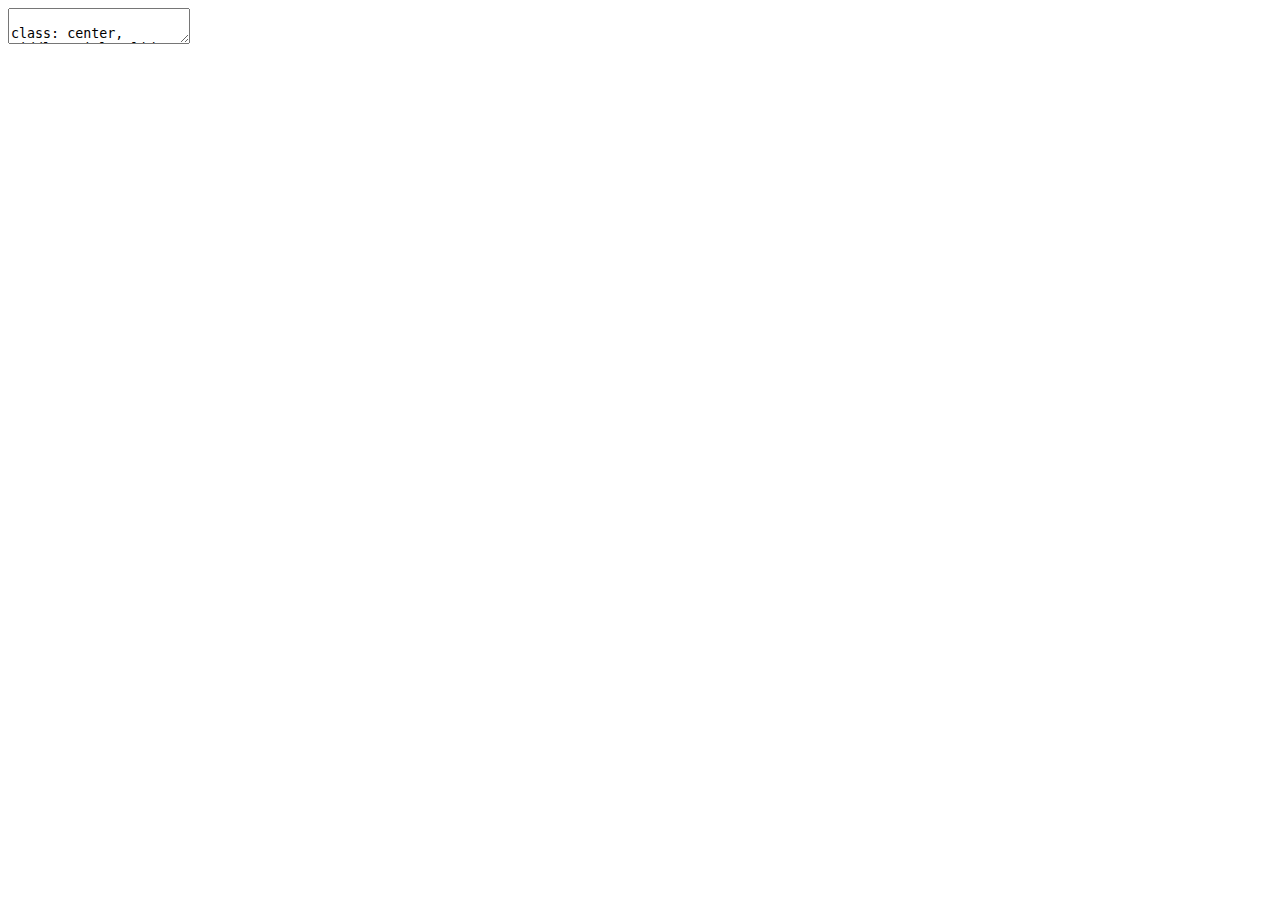
<file: index.html>
<!DOCTYPE html>
<html lang="" xml:lang="">
  <head>
    <title>index.knit</title>
    <meta charset="utf-8" />
    <script src="index_files/header-attrs-2.29/header-attrs.js"></script>
    <link href="index_files/remark-css-0.0.1/default.css" rel="stylesheet" />
    <script src="index_files/kePrint-0.0.1/kePrint.js"></script>
    <link href="index_files/lightable-0.0.1/lightable.css" rel="stylesheet" />
    <link rel="stylesheet" href="modern.css" type="text/css" />
  </head>
  <body>
    <textarea id="source">

class: center, middle, title-slide

# Unaligned Decoupling  
### *How U.S. Allies Responded to Washington’s Trade War with China*
#### Ikhyun Lee  
#### School of International Service, American University
#### April 9, 2025

---
# Overview

**Background**  
	•	In 2018, the United States launched a trade war with China, aiming to economically decouple
&lt;br&gt;
	•	The U.S. has consistently tried to build a coalition of like-minded partners to reduce dependence on China

***

**Research Question**  
Did U.S. allies align with U.S. strategy and reduce their own strategic imports from China?

***

**Key Finding**  
The U.S. reduced strategic imports after 2018.  
Most allies? They went the opposite direction.

---
# Data

**Data Source**: UN Comtrade (cleaned and processed in R)
***
**Scope of Analysis**
- **Years**: 2014–2022
- **Countries**: United States, Japan, South Korea, United Kingdom, Germany, France, Australia
- **Products**: 13 strategic HS codes (e.g., semiconductors, aircraft parts, telecom equipment)
***
**Unit of Analysis**: Country–year–product imports from China (n = 787)

---
&lt;h2 style="font-size: 50px; font-weight: 700; margin-bottom: 10px;"&gt;
Analysis 1: Total Strategic Imports from China
&lt;/h2&gt;

&lt;img src="index_files/figure-html/unnamed-chunk-1-1.png" width="100%" style="margin-bottom:0;" /&gt;

---
# Analysis 2: Post-2018 Divergence (Aggregated Interaction Model)

## *What does this model estimate?*

- Whether U.S. allies **diverged from** the U.S. after the trade war began.
- DV: Log of strategic imports from China(USD)
- IV: `Post-2018 × Country` interactions
- Benchmarks each country **relative to the U.S.**
 
&lt;br&gt;
🟢 Positive coefficients = divergence from U.S. post-2018
&lt;br&gt;
🔴 Negative coefficients = alignment with U.S. decoupling


---
# Results
&lt;div style="display: flex; justify-content: space-between; align-items: flex-start; gap: 40px;"&gt;

&lt;!-- LEFT: Table --&gt;
&lt;div style="flex: 1.2;"&gt;
&lt;table class="table" style="font-size: 13px; width: auto !important; "&gt;
&lt;caption style="font-size: initial !important;"&gt;&lt;span style="font-size:22px; font-weight:700; color:#003049;"&gt;Strategic Imports from China&lt;/span&gt;&lt;/caption&gt;
 &lt;thead&gt;
  &lt;tr&gt;
   &lt;th style="text-align:left;"&gt; Term &lt;/th&gt;
   &lt;th style="text-align:left;"&gt; Estimate &lt;/th&gt;
   &lt;th style="text-align:right;"&gt; Std. Error &lt;/th&gt;
   &lt;th style="text-align:right;"&gt; p-value &lt;/th&gt;
  &lt;/tr&gt;
 &lt;/thead&gt;
&lt;tbody&gt;
  &lt;tr&gt;
   &lt;td style="text-align:left;"&gt; Constant &lt;/td&gt;
   &lt;td style="text-align:left;"&gt; 24.343*** &lt;/td&gt;
   &lt;td style="text-align:right;"&gt; 0.091 &lt;/td&gt;
   &lt;td style="text-align:right;"&gt; 0.000 &lt;/td&gt;
  &lt;/tr&gt;
  &lt;tr&gt;
   &lt;td style="text-align:left;"&gt; USA (Post-2018) &lt;/td&gt;
   &lt;td style="text-align:left;"&gt; -0.268* &lt;/td&gt;
   &lt;td style="text-align:right;"&gt; 0.122 &lt;/td&gt;
   &lt;td style="text-align:right;"&gt; 0.033 &lt;/td&gt;
  &lt;/tr&gt;
  &lt;tr&gt;
   &lt;td style="text-align:left;"&gt; Australia &lt;/td&gt;
   &lt;td style="text-align:left;"&gt; -2.922*** &lt;/td&gt;
   &lt;td style="text-align:right;"&gt; 0.129 &lt;/td&gt;
   &lt;td style="text-align:right;"&gt; 0.000 &lt;/td&gt;
  &lt;/tr&gt;
  &lt;tr&gt;
   &lt;td style="text-align:left;"&gt; France &lt;/td&gt;
   &lt;td style="text-align:left;"&gt; -2.647*** &lt;/td&gt;
   &lt;td style="text-align:right;"&gt; 0.129 &lt;/td&gt;
   &lt;td style="text-align:right;"&gt; 0.000 &lt;/td&gt;
  &lt;/tr&gt;
  &lt;tr&gt;
   &lt;td style="text-align:left;"&gt; Germany &lt;/td&gt;
   &lt;td style="text-align:left;"&gt; -1.806*** &lt;/td&gt;
   &lt;td style="text-align:right;"&gt; 0.129 &lt;/td&gt;
   &lt;td style="text-align:right;"&gt; 0.000 &lt;/td&gt;
  &lt;/tr&gt;
  &lt;tr&gt;
   &lt;td style="text-align:left;"&gt; Japan &lt;/td&gt;
   &lt;td style="text-align:left;"&gt; -1.646*** &lt;/td&gt;
   &lt;td style="text-align:right;"&gt; 0.129 &lt;/td&gt;
   &lt;td style="text-align:right;"&gt; 0.000 &lt;/td&gt;
  &lt;/tr&gt;
  &lt;tr&gt;
   &lt;td style="text-align:left;"&gt; South Korea &lt;/td&gt;
   &lt;td style="text-align:left;"&gt; -1.291*** &lt;/td&gt;
   &lt;td style="text-align:right;"&gt; 0.129 &lt;/td&gt;
   &lt;td style="text-align:right;"&gt; 0.000 &lt;/td&gt;
  &lt;/tr&gt;
  &lt;tr&gt;
   &lt;td style="text-align:left;"&gt; UK &lt;/td&gt;
   &lt;td style="text-align:left;"&gt; -2.527*** &lt;/td&gt;
   &lt;td style="text-align:right;"&gt; 0.129 &lt;/td&gt;
   &lt;td style="text-align:right;"&gt; 0.000 &lt;/td&gt;
  &lt;/tr&gt;
  &lt;tr&gt;
   &lt;td style="text-align:left;"&gt; Australia × Post-2018 &lt;/td&gt;
   &lt;td style="text-align:left;"&gt; 0.551** &lt;/td&gt;
   &lt;td style="text-align:right;"&gt; 0.173 &lt;/td&gt;
   &lt;td style="text-align:right;"&gt; 0.002 &lt;/td&gt;
  &lt;/tr&gt;
  &lt;tr&gt;
   &lt;td style="text-align:left;"&gt; France × Post-2018 &lt;/td&gt;
   &lt;td style="text-align:left;"&gt; 0.104 &lt;/td&gt;
   &lt;td style="text-align:right;"&gt; 0.173 &lt;/td&gt;
   &lt;td style="text-align:right;"&gt; 0.549 &lt;/td&gt;
  &lt;/tr&gt;
  &lt;tr&gt;
   &lt;td style="text-align:left;"&gt; Germany × Post-2018 &lt;/td&gt;
   &lt;td style="text-align:left;"&gt; 0.614*** &lt;/td&gt;
   &lt;td style="text-align:right;"&gt; 0.173 &lt;/td&gt;
   &lt;td style="text-align:right;"&gt; 0.001 &lt;/td&gt;
  &lt;/tr&gt;
  &lt;tr&gt;
   &lt;td style="text-align:left;"&gt; Japan × Post-2018 &lt;/td&gt;
   &lt;td style="text-align:left;"&gt; 0.487** &lt;/td&gt;
   &lt;td style="text-align:right;"&gt; 0.173 &lt;/td&gt;
   &lt;td style="text-align:right;"&gt; 0.007 &lt;/td&gt;
  &lt;/tr&gt;
  &lt;tr&gt;
   &lt;td style="text-align:left;"&gt; South Korea × Post-2018 &lt;/td&gt;
   &lt;td style="text-align:left;"&gt; 0.94*** &lt;/td&gt;
   &lt;td style="text-align:right;"&gt; 0.173 &lt;/td&gt;
   &lt;td style="text-align:right;"&gt; 0.000 &lt;/td&gt;
  &lt;/tr&gt;
  &lt;tr&gt;
   &lt;td style="text-align:left;"&gt; UK × Post-2018 &lt;/td&gt;
   &lt;td style="text-align:left;"&gt; 0.598** &lt;/td&gt;
   &lt;td style="text-align:right;"&gt; 0.173 &lt;/td&gt;
   &lt;td style="text-align:right;"&gt; 0.001 &lt;/td&gt;
  &lt;/tr&gt;
  &lt;tr&gt;
   &lt;td style="text-align:left;"&gt; Observations &lt;/td&gt;
   &lt;td style="text-align:left;"&gt; 63 &lt;/td&gt;
   &lt;td style="text-align:right;"&gt; NA &lt;/td&gt;
   &lt;td style="text-align:right;"&gt; NA &lt;/td&gt;
  &lt;/tr&gt;
  &lt;tr&gt;
   &lt;td style="text-align:left;"&gt; R-squared &lt;/td&gt;
   &lt;td style="text-align:left;"&gt; 0.97 &lt;/td&gt;
   &lt;td style="text-align:right;"&gt; NA &lt;/td&gt;
   &lt;td style="text-align:right;"&gt; NA &lt;/td&gt;
  &lt;/tr&gt;
  &lt;tr&gt;
   &lt;td style="text-align:left;"&gt; Adjusted R-squared &lt;/td&gt;
   &lt;td style="text-align:left;"&gt; 0.962 &lt;/td&gt;
   &lt;td style="text-align:right;"&gt; NA &lt;/td&gt;
   &lt;td style="text-align:right;"&gt; NA &lt;/td&gt;
  &lt;/tr&gt;
&lt;/tbody&gt;
&lt;/table&gt;

&lt;/div&gt;
&lt;!-- RIGHT: Interpretation --&gt;
&lt;div style="flex: 1.8; font-size: 26px; color: #003049; padding-top: 10px; line-height: 1.5;"&gt;

	•	🇺🇸 U.S. Post-2018: −0.268
	&lt;br&gt;
	→ U.S. reduced strategic imports by 23.5%
	&lt;br&gt;
	&lt;br&gt;
	•	🇰🇷 South Korea × Post-2018: +0.940
	&lt;br&gt;
	→ Diverged by 156% vs. U.S.
	&lt;br&gt;
	&lt;br&gt;
	•	🇩🇪 Germany × Post-2018: +0.614
	&lt;br&gt;
	→ Diverged by 84.8%
	&lt;br&gt;
	&lt;br&gt;
	•	🇬🇧 UK × Post-2018: +0.598
	&lt;br&gt;
	→ Diverged by 81.9%
	&lt;br&gt;
	&lt;br&gt;
	&lt;em&gt;Relative divergence, not absolute import growth&lt;em&gt;

&lt;/div&gt;
&lt;/div&gt;

---
# Visualization: Country Divergence

&lt;img src="index_files/figure-html/unnamed-chunk-4-1.png" width="100%" style="margin-bottom:0;" /&gt;
→Germany, South Korea, and the UK show the greatest divergence from U.S. decoupling 
---
# Robustness Check

### *I test whether results hold under:*
- Robust (heteroskedasticity-consistent) standard errors

&lt;table class="table" style="font-size: 13px; width: auto !important; "&gt;
&lt;caption style="font-size: initial !important;"&gt;Robust SEs (HC1): Post-2018 Effects by Country&lt;/caption&gt;
 &lt;thead&gt;
  &lt;tr&gt;
   &lt;th style="text-align:left;"&gt; Term &lt;/th&gt;
   &lt;th style="text-align:left;"&gt; Estimate &lt;/th&gt;
   &lt;th style="text-align:right;"&gt; Std. Error &lt;/th&gt;
   &lt;th style="text-align:right;"&gt; p-value &lt;/th&gt;
  &lt;/tr&gt;
 &lt;/thead&gt;
&lt;tbody&gt;
  &lt;tr&gt;
   &lt;td style="text-align:left;"&gt; USA (Post-2018) &lt;/td&gt;
   &lt;td style="text-align:left;"&gt; -0.268 &lt;/td&gt;
   &lt;td style="text-align:right;"&gt; 0.179 &lt;/td&gt;
   &lt;td style="text-align:right;"&gt; 0.141 &lt;/td&gt;
  &lt;/tr&gt;
  &lt;tr&gt;
   &lt;td style="text-align:left;"&gt; Australia × Post-2018 &lt;/td&gt;
   &lt;td style="text-align:left;"&gt; 0.551★★ &lt;/td&gt;
   &lt;td style="text-align:right;"&gt; 0.192 &lt;/td&gt;
   &lt;td style="text-align:right;"&gt; 0.006 &lt;/td&gt;
  &lt;/tr&gt;
  &lt;tr&gt;
   &lt;td style="text-align:left;"&gt; France × Post-2018 &lt;/td&gt;
   &lt;td style="text-align:left;"&gt; 0.104 &lt;/td&gt;
   &lt;td style="text-align:right;"&gt; 0.225 &lt;/td&gt;
   &lt;td style="text-align:right;"&gt; 0.645 &lt;/td&gt;
  &lt;/tr&gt;
  &lt;tr&gt;
   &lt;td style="text-align:left;"&gt; Germany × Post-2018 &lt;/td&gt;
   &lt;td style="text-align:left;"&gt; 0.614★★ &lt;/td&gt;
   &lt;td style="text-align:right;"&gt; 0.202 &lt;/td&gt;
   &lt;td style="text-align:right;"&gt; 0.004 &lt;/td&gt;
  &lt;/tr&gt;
  &lt;tr&gt;
   &lt;td style="text-align:left;"&gt; Japan × Post-2018 &lt;/td&gt;
   &lt;td style="text-align:left;"&gt; 0.487★ &lt;/td&gt;
   &lt;td style="text-align:right;"&gt; 0.187 &lt;/td&gt;
   &lt;td style="text-align:right;"&gt; 0.012 &lt;/td&gt;
  &lt;/tr&gt;
  &lt;tr&gt;
   &lt;td style="text-align:left;"&gt; South Korea × Post-2018 &lt;/td&gt;
   &lt;td style="text-align:left;"&gt; 0.94★★★ &lt;/td&gt;
   &lt;td style="text-align:right;"&gt; 0.222 &lt;/td&gt;
   &lt;td style="text-align:right;"&gt; 0.000 &lt;/td&gt;
  &lt;/tr&gt;
  &lt;tr&gt;
   &lt;td style="text-align:left;"&gt; UK × Post-2018 &lt;/td&gt;
   &lt;td style="text-align:left;"&gt; 0.598★★ &lt;/td&gt;
   &lt;td style="text-align:right;"&gt; 0.206 &lt;/td&gt;
   &lt;td style="text-align:right;"&gt; 0.005 &lt;/td&gt;
  &lt;/tr&gt;
&lt;/tbody&gt;
&lt;/table&gt;
✅ Results are consistent across robustness checks.  
The divergence in allied behavior holds — even with alternative specifications.
---
# Key Takeaways

- U.S. strategic imports from China **declined** after 2018
- Most allies *did not* follow - several increased strategic imports
- Alliance cohesion appears limited in the economic domain

---
class: small-title
# Appendix: 13 Strategic Products (HS6 Codes)

&lt;table class="table" style="font-size: 16px; width: auto !important; margin-left: auto; margin-right: auto;"&gt;
 &lt;thead&gt;
  &lt;tr&gt;
   &lt;th style="text-align:left;"&gt; Sector &lt;/th&gt;
   &lt;th style="text-align:left;"&gt; HS_Code &lt;/th&gt;
   &lt;th style="text-align:left;"&gt; Description &lt;/th&gt;
  &lt;/tr&gt;
 &lt;/thead&gt;
&lt;tbody&gt;
  &lt;tr&gt;
   &lt;td style="text-align:left;"&gt; Semiconductors &lt;/td&gt;
   &lt;td style="text-align:left;"&gt; 854231 &lt;/td&gt;
   &lt;td style="text-align:left;"&gt; Microprocessor units &lt;/td&gt;
  &lt;/tr&gt;
  &lt;tr&gt;
   &lt;td style="text-align:left;"&gt;  &lt;/td&gt;
   &lt;td style="text-align:left;"&gt; 854232 &lt;/td&gt;
   &lt;td style="text-align:left;"&gt; Memory chips &lt;/td&gt;
  &lt;/tr&gt;
  &lt;tr&gt;
   &lt;td style="text-align:left;"&gt;  &lt;/td&gt;
   &lt;td style="text-align:left;"&gt; 854233 &lt;/td&gt;
   &lt;td style="text-align:left;"&gt; Amplifier ICs &lt;/td&gt;
  &lt;/tr&gt;
  &lt;tr&gt;
   &lt;td style="text-align:left;"&gt;  &lt;/td&gt;
   &lt;td style="text-align:left;"&gt; 854239 &lt;/td&gt;
   &lt;td style="text-align:left;"&gt; Other integrated circuits &lt;/td&gt;
  &lt;/tr&gt;
  &lt;tr&gt;
   &lt;td style="text-align:left;"&gt; Telecom Equipment &lt;/td&gt;
   &lt;td style="text-align:left;"&gt; 851770 &lt;/td&gt;
   &lt;td style="text-align:left;"&gt; Telephone or networking parts &lt;/td&gt;
  &lt;/tr&gt;
  &lt;tr&gt;
   &lt;td style="text-align:left;"&gt;  &lt;/td&gt;
   &lt;td style="text-align:left;"&gt; 852990 &lt;/td&gt;
   &lt;td style="text-align:left;"&gt; Radio/telecom transmission parts &lt;/td&gt;
  &lt;/tr&gt;
  &lt;tr&gt;
   &lt;td style="text-align:left;"&gt; Aerospace &lt;/td&gt;
   &lt;td style="text-align:left;"&gt; 880330 &lt;/td&gt;
   &lt;td style="text-align:left;"&gt; Aircraft parts &lt;/td&gt;
  &lt;/tr&gt;
  &lt;tr&gt;
   &lt;td style="text-align:left;"&gt;  &lt;/td&gt;
   &lt;td style="text-align:left;"&gt; 880390 &lt;/td&gt;
   &lt;td style="text-align:left;"&gt; Other aircraft or helicopter parts &lt;/td&gt;
  &lt;/tr&gt;
  &lt;tr&gt;
   &lt;td style="text-align:left;"&gt; Engine Components &lt;/td&gt;
   &lt;td style="text-align:left;"&gt; 840999 &lt;/td&gt;
   &lt;td style="text-align:left;"&gt; Parts for aircraft or vehicle engines &lt;/td&gt;
  &lt;/tr&gt;
  &lt;tr&gt;
   &lt;td style="text-align:left;"&gt; Electronics &lt;/td&gt;
   &lt;td style="text-align:left;"&gt; 850440 &lt;/td&gt;
   &lt;td style="text-align:left;"&gt; Power supply units and converters &lt;/td&gt;
  &lt;/tr&gt;
  &lt;tr&gt;
   &lt;td style="text-align:left;"&gt;  &lt;/td&gt;
   &lt;td style="text-align:left;"&gt; 847150 &lt;/td&gt;
   &lt;td style="text-align:left;"&gt; Computer processing units &lt;/td&gt;
  &lt;/tr&gt;
  &lt;tr&gt;
   &lt;td style="text-align:left;"&gt; Batteries &lt;/td&gt;
   &lt;td style="text-align:left;"&gt; 850760 &lt;/td&gt;
   &lt;td style="text-align:left;"&gt; Lithium-ion batteries &lt;/td&gt;
  &lt;/tr&gt;
  &lt;tr&gt;
   &lt;td style="text-align:left;"&gt; Rare Earths &lt;/td&gt;
   &lt;td style="text-align:left;"&gt; 280530 &lt;/td&gt;
   &lt;td style="text-align:left;"&gt; Yttrium oxide (rare earth metal) &lt;/td&gt;
  &lt;/tr&gt;
&lt;/tbody&gt;
&lt;/table&gt;
*These HS6 codes were selected based on their prominence in U.S. trade policy debates, export controls, and strategic technology initiatives.

---

class: center, middle, question-slide

# Thank You!

## Questions?



*il0974a@american.edu*
&lt;br&gt;
*GitHub: ikhyun813*

    </textarea>
<style data-target="print-only">@media screen {.remark-slide-container{display:block;}.remark-slide-scaler{box-shadow:none;}}</style>
<script src="https://remarkjs.com/downloads/remark-latest.min.js"></script>
<script>var slideshow = remark.create({
"highlightStyle": "github",
"highlightLines": true,
"ratio": "16:9",
"transition": "fade"
});
if (window.HTMLWidgets) slideshow.on('afterShowSlide', function (slide) {
  window.dispatchEvent(new Event('resize'));
});
(function(d) {
  var s = d.createElement("style"), r = d.querySelector(".remark-slide-scaler");
  if (!r) return;
  s.type = "text/css"; s.innerHTML = "@page {size: " + r.style.width + " " + r.style.height +"; }";
  d.head.appendChild(s);
})(document);

(function(d) {
  var el = d.getElementsByClassName("remark-slides-area");
  if (!el) return;
  var slide, slides = slideshow.getSlides(), els = el[0].children;
  for (var i = 1; i < slides.length; i++) {
    slide = slides[i];
    if (slide.properties.continued === "true" || slide.properties.count === "false") {
      els[i - 1].className += ' has-continuation';
    }
  }
  var s = d.createElement("style");
  s.type = "text/css"; s.innerHTML = "@media print { .has-continuation { display: none; } }";
  d.head.appendChild(s);
})(document);
// delete the temporary CSS (for displaying all slides initially) when the user
// starts to view slides
(function() {
  var deleted = false;
  slideshow.on('beforeShowSlide', function(slide) {
    if (deleted) return;
    var sheets = document.styleSheets, node;
    for (var i = 0; i < sheets.length; i++) {
      node = sheets[i].ownerNode;
      if (node.dataset["target"] !== "print-only") continue;
      node.parentNode.removeChild(node);
    }
    deleted = true;
  });
})();
// add `data-at-shortcutkeys` attribute to <body> to resolve conflicts with JAWS
// screen reader (see PR #262)
(function(d) {
  let res = {};
  d.querySelectorAll('.remark-help-content table tr').forEach(tr => {
    const t = tr.querySelector('td:nth-child(2)').innerText;
    tr.querySelectorAll('td:first-child .key').forEach(key => {
      const k = key.innerText;
      if (/^[a-z]$/.test(k)) res[k] = t;  // must be a single letter (key)
    });
  });
  d.body.setAttribute('data-at-shortcutkeys', JSON.stringify(res));
})(document);
(function() {
  "use strict"
  // Replace <script> tags in slides area to make them executable
  var scripts = document.querySelectorAll(
    '.remark-slides-area .remark-slide-container script'
  );
  if (!scripts.length) return;
  for (var i = 0; i < scripts.length; i++) {
    var s = document.createElement('script');
    var code = document.createTextNode(scripts[i].textContent);
    s.appendChild(code);
    var scriptAttrs = scripts[i].attributes;
    for (var j = 0; j < scriptAttrs.length; j++) {
      s.setAttribute(scriptAttrs[j].name, scriptAttrs[j].value);
    }
    scripts[i].parentElement.replaceChild(s, scripts[i]);
  }
})();
(function() {
  var links = document.getElementsByTagName('a');
  for (var i = 0; i < links.length; i++) {
    if (/^(https?:)?\/\//.test(links[i].getAttribute('href'))) {
      links[i].target = '_blank';
    }
  }
})();
// adds .remark-code-has-line-highlighted class to <pre> parent elements
// of code chunks containing highlighted lines with class .remark-code-line-highlighted
(function(d) {
  const hlines = d.querySelectorAll('.remark-code-line-highlighted');
  const preParents = [];
  const findPreParent = function(line, p = 0) {
    if (p > 1) return null; // traverse up no further than grandparent
    const el = line.parentElement;
    return el.tagName === "PRE" ? el : findPreParent(el, ++p);
  };

  for (let line of hlines) {
    let pre = findPreParent(line);
    if (pre && !preParents.includes(pre)) preParents.push(pre);
  }
  preParents.forEach(p => p.classList.add("remark-code-has-line-highlighted"));
})(document);</script>

<script>
slideshow._releaseMath = function(el) {
  var i, text, code, codes = el.getElementsByTagName('code');
  for (i = 0; i < codes.length;) {
    code = codes[i];
    if (code.parentNode.tagName !== 'PRE' && code.childElementCount === 0) {
      text = code.textContent;
      if (/^\\\((.|\s)+\\\)$/.test(text) || /^\\\[(.|\s)+\\\]$/.test(text) ||
          /^\$\$(.|\s)+\$\$$/.test(text) ||
          /^\\begin\{([^}]+)\}(.|\s)+\\end\{[^}]+\}$/.test(text)) {
        code.outerHTML = code.innerHTML;  // remove <code></code>
        continue;
      }
    }
    i++;
  }
};
slideshow._releaseMath(document);
</script>
<!-- dynamically load mathjax for compatibility with self-contained -->
<script>
(function () {
  var script = document.createElement('script');
  script.type = 'text/javascript';
  script.src  = 'https://mathjax.rstudio.com/latest/MathJax.js?config=TeX-MML-AM_CHTML';
  if (location.protocol !== 'file:' && /^https?:/.test(script.src))
    script.src  = script.src.replace(/^https?:/, '');
  document.getElementsByTagName('head')[0].appendChild(script);
})();
</script>
  </body>
</html>
</file>
<file: index_files/remark-css-0.0.1/default.css>
a, a > code {
  color: rgb(249, 38, 114);
  text-decoration: none;
}
.footnote {
  position: absolute;
  bottom: 3em;
  padding-right: 4em;
  font-size: 90%;
}
.remark-code-line-highlighted     { background-color: #ffff88; }

.inverse {
  background-color: #272822;
  color: #d6d6d6;
  text-shadow: 0 0 20px #333;
}
.inverse h1, .inverse h2, .inverse h3 {
  color: #f3f3f3;
}
/* Two-column layout */
.left-column {
  color: #777;
  width: 20%;
  height: 92%;
  float: left;
}
.left-column h2:last-of-type, .left-column h3:last-child {
  color: #000;
}
.right-column {
  width: 75%;
  float: right;
  padding-top: 1em;
}
.pull-left {
  float: left;
  width: 47%;
}
.pull-right {
  float: right;
  width: 47%;
}
.pull-right + * {
  clear: both;
}
img, video, iframe {
  max-width: 100%;
}
blockquote {
  border-left: solid 5px lightgray;
  padding-left: 1em;
}
.remark-slide table {
  margin: auto;
  border-top: 1px solid #666;
  border-bottom: 1px solid #666;
}
.remark-slide table thead th { border-bottom: 1px solid #ddd; }
th, td { padding: 5px; }
.remark-slide thead, .remark-slide tfoot, .remark-slide tr:nth-child(even) { background: #eee }

@page { margin: 0; }
@media print {
  .remark-slide-scaler {
    width: 100% !important;
    height: 100% !important;
    transform: scale(1) !important;
    top: 0 !important;
    left: 0 !important;
  }
}
</file>
<file: index_files/lightable-0.0.1/lightable.css>
/*!
 * lightable v0.0.1
 * Copyright 2020 Hao Zhu
 * Licensed under MIT (https://github.com/haozhu233/kableExtra/blob/master/LICENSE)
 */

.lightable-minimal {
  border-collapse: separate;
  border-spacing: 16px 1px;
  width: 100%;
  margin-bottom: 10px;
}

.lightable-minimal td {
  margin-left: 5px;
  margin-right: 5px;
}

.lightable-minimal th {
  margin-left: 5px;
  margin-right: 5px;
}

.lightable-minimal thead tr:last-child th {
  border-bottom: 2px solid #00000050;
  empty-cells: hide;

}

.lightable-minimal tbody tr:first-child td {
  padding-top: 0.5em;
}

.lightable-minimal.lightable-hover tbody tr:hover {
  background-color: #f5f5f5;
}

.lightable-minimal.lightable-striped tbody tr:nth-child(even) {
  background-color: #f5f5f5;
}

.lightable-classic {
  border-top: 0.16em solid #111111;
  border-bottom: 0.16em solid #111111;
  width: 100%;
  margin-bottom: 10px;
  margin: 10px 5px;
}

.lightable-classic tfoot tr td {
  border: 0;
}

.lightable-classic tfoot tr:first-child td {
  border-top: 0.14em solid #111111;
}

.lightable-classic caption {
  color: #222222;
}

.lightable-classic td {
  padding-left: 5px;
  padding-right: 5px;
  color: #222222;
}

.lightable-classic th {
  padding-left: 5px;
  padding-right: 5px;
  font-weight: normal;
  color: #222222;
}

.lightable-classic thead tr:last-child th {
  border-bottom: 0.10em solid #111111;
}

.lightable-classic.lightable-hover tbody tr:hover {
  background-color: #F9EEC1;
}

.lightable-classic.lightable-striped tbody tr:nth-child(even) {
  background-color: #f5f5f5;
}

.lightable-classic-2 {
  border-top: 3px double #111111;
  border-bottom: 3px double #111111;
  width: 100%;
  margin-bottom: 10px;
}

.lightable-classic-2 tfoot tr td {
  border: 0;
}

.lightable-classic-2 tfoot tr:first-child td {
  border-top: 3px double #111111;
}

.lightable-classic-2 caption {
  color: #222222;
}

.lightable-classic-2 td {
  padding-left: 5px;
  padding-right: 5px;
  color: #222222;
}

.lightable-classic-2 th {
  padding-left: 5px;
  padding-right: 5px;
  font-weight: normal;
  color: #222222;
}

.lightable-classic-2 tbody tr:last-child td {
  border-bottom: 3px double #111111;
}

.lightable-classic-2 thead tr:last-child th {
  border-bottom: 1px solid #111111;
}

.lightable-classic-2.lightable-hover tbody tr:hover {
  background-color: #F9EEC1;
}

.lightable-classic-2.lightable-striped tbody tr:nth-child(even) {
  background-color: #f5f5f5;
}

.lightable-material {
  min-width: 100%;
  white-space: nowrap;
  table-layout: fixed;
  font-family: Roboto, sans-serif;
  border: 1px solid #EEE;
  border-collapse: collapse;
  margin-bottom: 10px;
}

.lightable-material tfoot tr td {
  border: 0;
}

.lightable-material tfoot tr:first-child td {
  border-top: 1px solid #EEE;
}

.lightable-material th {
  height: 56px;
  padding-left: 16px;
  padding-right: 16px;
}

.lightable-material td {
  height: 52px;
  padding-left: 16px;
  padding-right: 16px;
  border-top: 1px solid #eeeeee;
}

.lightable-material.lightable-hover tbody tr:hover {
  background-color: #f5f5f5;
}

.lightable-material.lightable-striped tbody tr:nth-child(even) {
  background-color: #f5f5f5;
}

.lightable-material.lightable-striped tbody td {
  border: 0;
}

.lightable-material.lightable-striped thead tr:last-child th {
  border-bottom: 1px solid #ddd;
}

.lightable-material-dark {
  min-width: 100%;
  white-space: nowrap;
  table-layout: fixed;
  font-family: Roboto, sans-serif;
  border: 1px solid #FFFFFF12;
  border-collapse: collapse;
  margin-bottom: 10px;
  background-color: #363640;
}

.lightable-material-dark tfoot tr td {
  border: 0;
}

.lightable-material-dark tfoot tr:first-child td {
  border-top: 1px solid #FFFFFF12;
}

.lightable-material-dark th {
  height: 56px;
  padding-left: 16px;
  padding-right: 16px;
  color: #FFFFFF60;
}

.lightable-material-dark td {
  height: 52px;
  padding-left: 16px;
  padding-right: 16px;
  color: #FFFFFF;
  border-top: 1px solid #FFFFFF12;
}

.lightable-material-dark.lightable-hover tbody tr:hover {
  background-color: #FFFFFF12;
}

.lightable-material-dark.lightable-striped tbody tr:nth-child(even) {
  background-color: #FFFFFF12;
}

.lightable-material-dark.lightable-striped tbody td {
  border: 0;
}

.lightable-material-dark.lightable-striped thead tr:last-child th {
  border-bottom: 1px solid #FFFFFF12;
}

.lightable-paper {
  width: 100%;
  margin-bottom: 10px;
  color: #444;
}

.lightable-paper tfoot tr td {
  border: 0;
}

.lightable-paper tfoot tr:first-child td {
  border-top: 1px solid #00000020;
}

.lightable-paper thead tr:last-child th {
  color: #666;
  vertical-align: bottom;
  border-bottom: 1px solid #00000020;
  line-height: 1.15em;
  padding: 10px 5px;
}

.lightable-paper td {
  vertical-align: middle;
  border-bottom: 1px solid #00000010;
  line-height: 1.15em;
  padding: 7px 5px;
}

.lightable-paper.lightable-hover tbody tr:hover {
  background-color: #F9EEC1;
}

.lightable-paper.lightable-striped tbody tr:nth-child(even) {
  background-color: #00000008;
}

.lightable-paper.lightable-striped tbody td {
  border: 0;
}
</file>
<file: modern.css>
/* Base: white background, modern body font */
body {
  font-family: 'Outfit', sans-serif;
  font-size: 30px;
  color: #222;
  background-color: #ffffff;
}

/* Slide layout */
.remark-slide-content {
  font-size: 26px;
  padding: 40px 80px;
  background-color: #ffffff;
}

/* Headings with modern serif font */
h1, h2 {
  font-family: 'EB Garamond', serif;
  font-weight: 700;
  color: #003049; /* deep navy */
}

h1 {
  font-size: 60px;
  margin-bottom: 10px;
}

h2 {
  font-size: 44px;
  margin-bottom: 10px;
}

/* List styles */
ul {
  font-size: 28px;
  line-height: 1.6;
  margin-top: 10px;
}

/* Inline code */
.remark-inline-code {
  font-family: 'Fira Code', monospace;
  background-color: #f3f3f3;
  padding: 2px 6px;
  border-radius: 4px;
  color: #004d7a;
}

/* Quotes */
blockquote {
  border-left: 4px solid #aaa;
  padding-left: 15px;
  font-style: italic;
  color: #555;
}

/* Images */
img {
  border-radius: 10px;
  box-shadow: 0 4px 16px rgba(0,0,0,0.1);
  max-width: 100%;
}

/* Slide numbers */
.remark-slide-number {
  font-size: 14px;
  color: #ccc;
}

/* Elegant title slide */
.title-slide {
  background-color: #f8f9fa;
  text-align: center;
  padding-top: 120px;
  padding-bottom: 40px;
}

.title-slide h1 {
  font-size: 72px;
  font-family: 'EB Garamond', serif;
  font-weight: bold;
  color: #003049;
  margin-bottom: 20px;
}

.title-slide h2,
.title-slide h3 {
  font-family: 'Outfit', sans-serif;
  font-weight: 300;
  color: #222;
}

.question-slide {
  background-color: #ffffff; 
  color: #003049;
  text-align: center;
}

.question-slide h1 {
  font-size: 80px;
  font-weight: bold;
  margin-top: 0;
  margin-bottom: 0;
  letter-spacing: 1px;

}

.small-title h1 {
  font-size: 30px;
}
</file>
